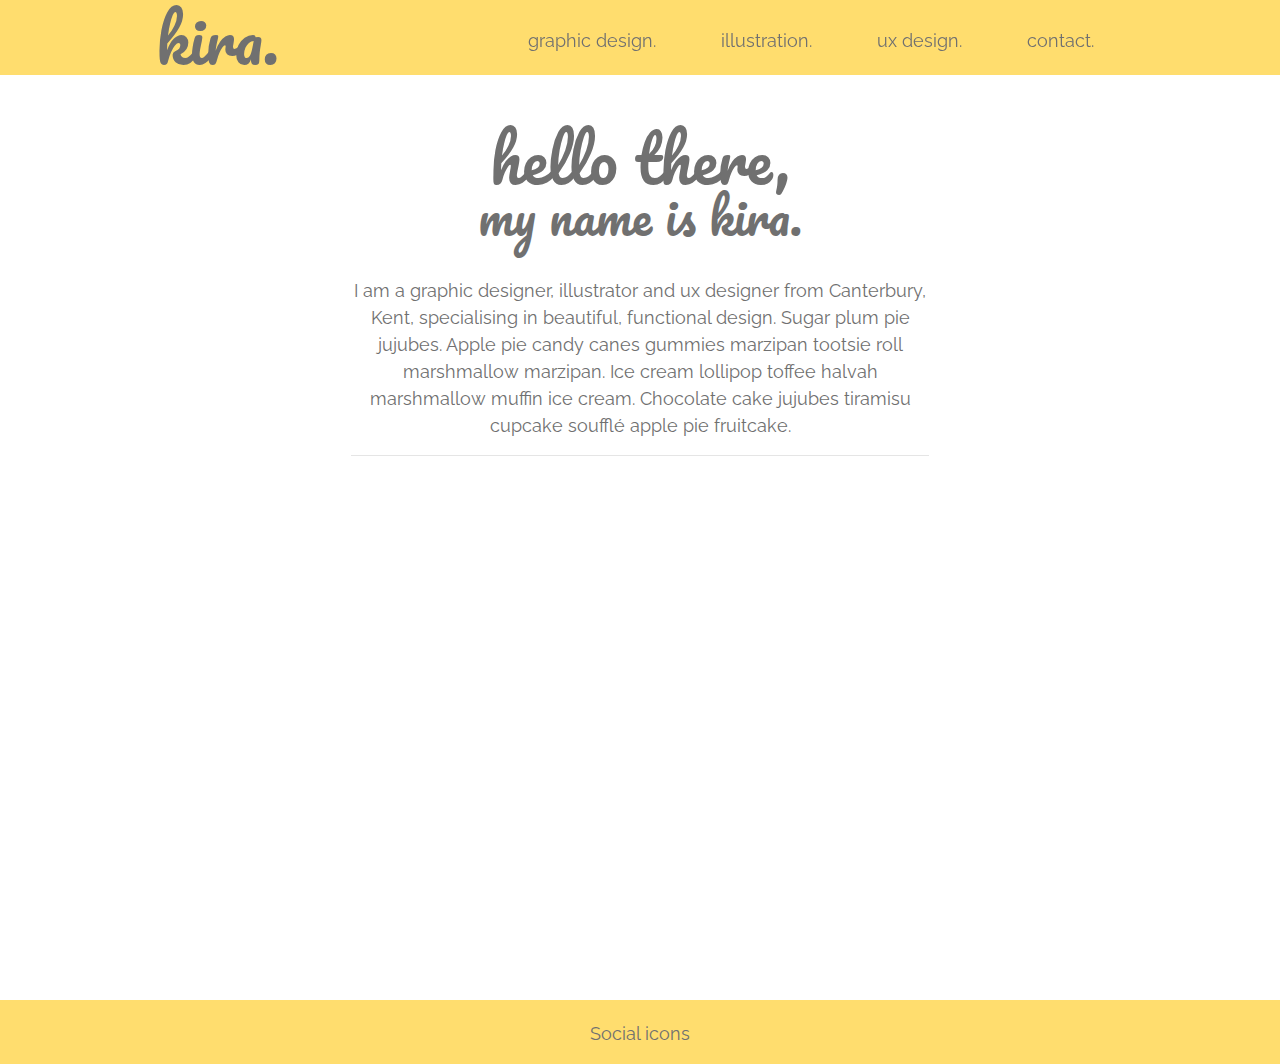
<file: index.html>
<!DOCTYPE html>
<html lang="en">
<head>
    <meta charset="UTF-8">
    <link rel="stylesheet" href="./resources/reset.css" type="text/css">
    <link rel="stylesheet" href="https://stackpath.bootstrapcdn.com/bootstrap/4.3.1/css/bootstrap.min.css" integrity="sha384-ggOyR0iXCbMQv3Xipma34MD+dH/1fQ784/j6cY/iJTQUOhcWr7x9JvoRxT2MZw1T" crossorigin="anonymous">
    <link rel="stylesheet" href="./resources/styles.css" type="text/css">
    <meta name="viewport" content="width=device-width, initial-scale=1.0">
    <link href="https://fonts.googleapis.com/css?family=Pacifico|Raleway:300,400,700" rel="stylesheet">
    <meta http-equiv="X-UA-Compatible" content="ie=edge">
    <title>Kira</title>
</head>
<body>
    <nav class="navbar navbar-default fixed-top">
        <div class="container-fluid">
            <div class="navbar-header">
                    <a href="./index.html"><h1>kira.</h1></a>
            </div>
                <ul class="nav navbar-nav navbar-fixed-top">
                    <li><a href="./graphic/graphic.html">graphic design.</a></li>
                    <li><a href="./illustration/illustration.html">illustration.</a></li>
                    <li><a href="#">ux design.</a></li>
                    <li><a href="#">contact.</a></li>
                </ul>
            </div>
    </nav>

<div class="wrapper">

    <div class="jumbotron">
        <div class="container">
            <h1>hello there,</h1>
            <h2>my name is kira.</h2>
            <p>I am a graphic designer, illustrator and ux designer
             from Canterbury, Kent, specialising in beautiful, functional
             design. Sugar plum pie jujubes. Apple pie candy canes gummies
             marzipan tootsie roll marshmallow marzipan. Ice cream lollipop
             toffee halvah marshmallow muffin ice cream. Chocolate cake 
             jujubes tiramisu cupcake soufflé apple pie fruitcake.
            <hr></p>
    </div>
</div>
</div>
<footer>
    <div class="container-fluid">
            <p>Social icons</p>
        </div>
    </footer>
</body>
</html>
</file>
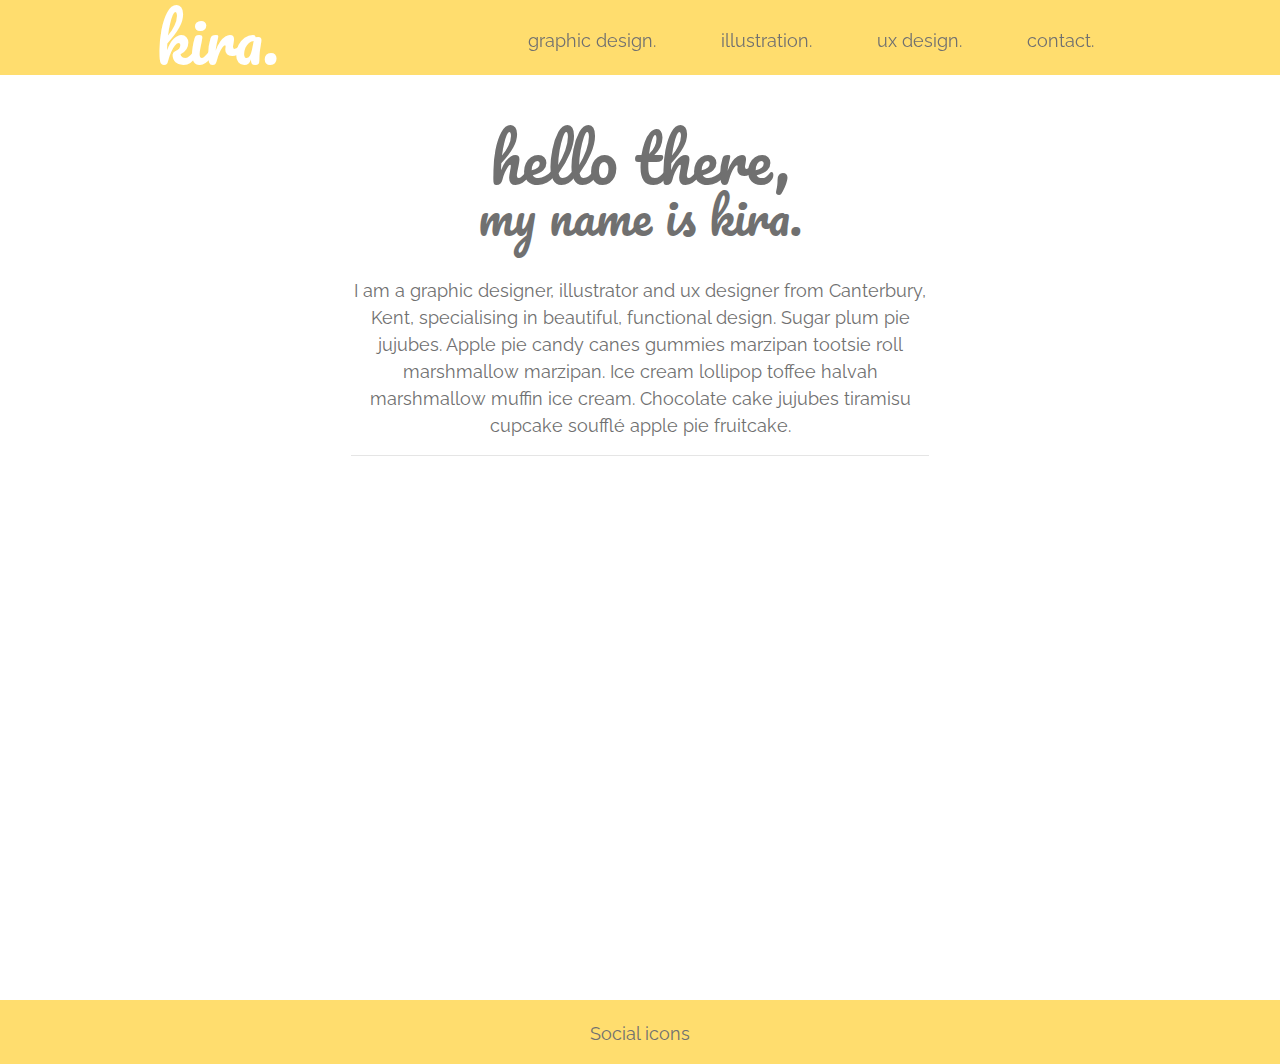
<file: index/index.html>
<!DOCTYPE html>
<html lang="en">
<head>
    <meta charset="UTF-8">
    <link rel="stylesheet" href="./resources/reset.css" type="text/css">
    <link rel="stylesheet" href="https://stackpath.bootstrapcdn.com/bootstrap/4.3.1/css/bootstrap.min.css" integrity="sha384-ggOyR0iXCbMQv3Xipma34MD+dH/1fQ784/j6cY/iJTQUOhcWr7x9JvoRxT2MZw1T" crossorigin="anonymous">
    <link rel="stylesheet" href="./resources/styles.css" type="text/css">
    <meta name="viewport" content="width=device-width, initial-scale=1.0">
    <link href="https://fonts.googleapis.com/css?family=Pacifico|Raleway:300,400,700" rel="stylesheet">
    <meta http-equiv="X-UA-Compatible" content="ie=edge">
    <title>Kira</title>
</head>
<body>
    <nav class="navbar navbar-default fixed-top">
        <div class="container-fluid">
            <div class="navbar-header">
                    <h1>kira.</h1>
            </div>
                <ul class="nav navbar-nav navbar-fixed-top">
                    <li><a href="#">graphic design.</a></li>
                    <li><a href="#">illustration.</a></li>
                    <li><a href="#">ux design.</a></li>
                    <li><a href="#">contact.</a></li>
                </ul>
            </div>
    </nav>

<div class="wrapper">

    <div class="jumbotron">
        <div class="container">
            <h1>hello there,</h1>
            <h2>my name is kira.</h2>
            <p>I am a graphic designer, illustrator and ux designer
             from Canterbury, Kent, specialising in beautiful, functional
             design. Sugar plum pie jujubes. Apple pie candy canes gummies
             marzipan tootsie roll marshmallow marzipan. Ice cream lollipop
             toffee halvah marshmallow muffin ice cream. Chocolate cake 
             jujubes tiramisu cupcake soufflé apple pie fruitcake.
            <hr></p>
    </div>
</div>
</div>
<footer>
    <div class="container-fluid">
            <p>Social icons</p>
        </div>
    </footer>
</body>
</html>
</file>
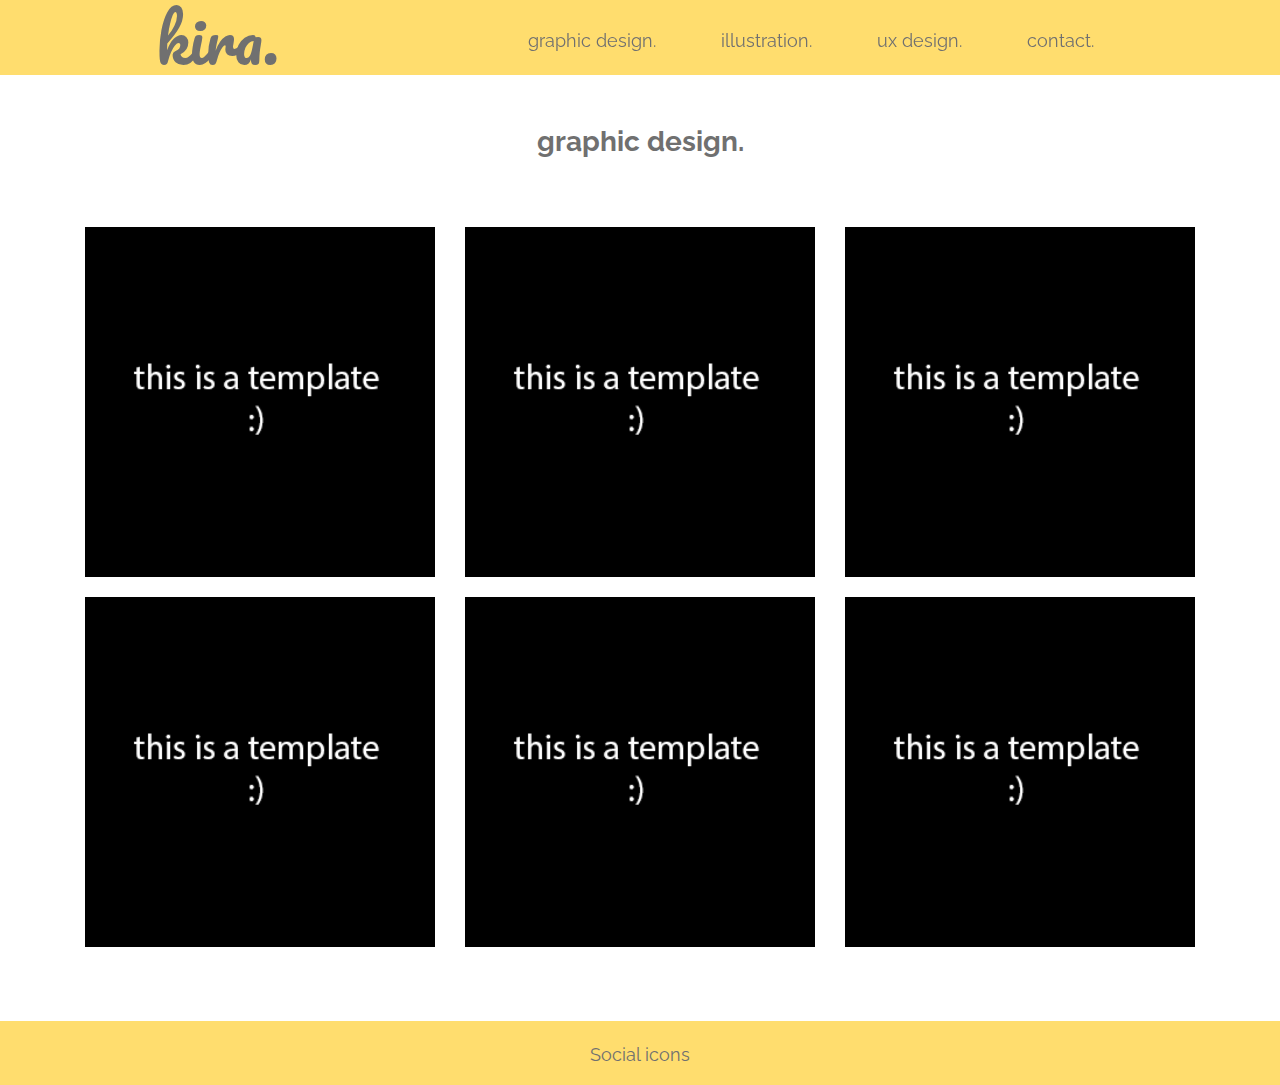
<file: graphic/graphic.html>
<!DOCTYPE html>
<html lang="en">
<head>
    <meta charset="UTF-8">
    <link rel="stylesheet" href="../resources/reset.css" type="text/css">
    <link rel="stylesheet" href="https://stackpath.bootstrapcdn.com/bootstrap/4.3.1/css/bootstrap.min.css" integrity="sha384-ggOyR0iXCbMQv3Xipma34MD+dH/1fQ784/j6cY/iJTQUOhcWr7x9JvoRxT2MZw1T" crossorigin="anonymous">
    <link rel="stylesheet" href="../illustration/resources/styles.css" type="text/css">
    <meta name="viewport" content="width=device-width, initial-scale=1.0">
    <link href="https://fonts.googleapis.com/css?family=Pacifico|Raleway:300,400,700" rel="stylesheet">
    <meta http-equiv="X-UA-Compatible" content="ie=edge">
    <title>Kira</title>
</head>
<body>
    <nav class="navbar navbar-default fixed-top">
        <div class="container-fluid">
            <div class="navbar-header">
                    <a href="../index.html"><h1>kira.</h1></a>
            </div>
                <ul class="nav navbar-nav navbar-fixed-top">
                    <li><a href="./graphic.html">graphic design.</a></li>
                    <li><a href="../illustration/illustration.html">illustration.</a></li>
                    <li><a href="#">ux design.</a></li>
                    <li><a href="#">contact.</a></li>
                </ul>
            </div>
    </nav>

<div class="wrapper">

        <div class="container">
                <h3 class="col-xs-12">graphic design.</h3>
                <div class="row">
                  <img src="../illustration/resources/template.png" class="col-lg-4 col-md-6 col-xs-12">
                  <img src="../illustration/resources/template.png" class="col-lg-4 col-md-6 col-xs-12">
                  <img src="../illustration/resources/template.png" class="col-lg-4 col-md-6 col-xs-12">
                  <img src="../illustration/resources/template.png" class="col-lg-4 col-md-6 col-xs-12">
                  <img src="../illustration/resources/template.png" class="col-lg-4 col-md-6 col-xs-12">
                  <img src="../illustration/resources/template.png" class="col-lg-4 col-md-6 col-xs-12">
            
    </div>
    </div>
    </div>

<footer>
    <div class="container-fluid">
            <p>Social icons</p>
        </div>
    </footer>
</body>
</html>
</file>
<file: resources/styles.css>
* {
    box-sizing: border-box;
}

html {
    margin: 0;
    padding: 0;
    
}

body {
    font-family: "Raleway", sans-serif;
    font-weight: light;
    font-size: 18px;
    background-color: #fff;
    color: #707070;
 
}

h1 {
    font-family: Pacifico, cursive;
    font-size: 63px;
    line-height: 40px;
}

h2 {
    font-family: Pacifico, cursive;
    font-size: 48px;
    padding-bottom: 24px;

}

nav.navbar {
    background-color: #ffdd6e;
    height: 75px;
}

div.container-fluid {
   width: 80%;
   vertical-align: middle;
   height: 64px;
}

div.navbar-header {
    color: white;
    padding-top: 5px;
 
}

ul.nav.navbar-nav {
    display: inline-block;
    list-style-type: none;
}

li {
    display: inline-block;
    padding: 0px 30px;
}

a {
    color: #707070;
    transition: color 0.2s linear;
}

a:hover {
    text-decoration: none;
    color: #707070;
}

a:active {
    text-decoration: none;
    color: #707070;
}

a:visited {
    text-decoration: none;
    color: #707070;
}

.wrapper {
padding-top: 75px;
padding-bottom: 64px;
height: 1000px;
}

div.container {
    width: 50%;
    text-align: center;
    background-color: #fff;
}

div.jumbotron {
    background-color: #fff;
}

footer {
  background-color: #ffdd6e;
  text-align: center;
  bottom: 0;
  width: 100%;
  height: 64px;  
}

footer p {
 padding-top: 20px;
}
</file>
<file: index/resources/styles.css>
* {
    box-sizing: border-box;
}

html {
    margin: 0;
    padding: 0;
    
}

body {
    font-family: "Raleway", sans-serif;
    font-weight: light;
    font-size: 18px;
    background-color: #fff;
    color: #707070;
 
}

h1 {
    font-family: Pacifico, cursive;
    font-size: 63px;
    line-height: 40px;
}

h2 {
    font-family: Pacifico, cursive;
    font-size: 48px;
    padding-bottom: 24px;

}

nav.navbar {
    background-color: #ffdd6e;
    height: 75px;
}

div.container-fluid {
   width: 80%;
   vertical-align: middle;
   height: 64px;
}

div.navbar-header {
    color: white;
    padding-top: 5px;
 
}

ul.nav.navbar-nav {
    display: inline-block;
    list-style-type: none;
}

li {
    display: inline-block;
    padding: 0px 30px;
}

li a {
    color: #707070;
}

.wrapper {
padding-top: 75px;
padding-bottom: 64px;
height: 1000px;
}

div.container {
    width: 50%;
    text-align: center;
    background-color: #fff;
}

div.jumbotron {
    background-color: #fff;
}

footer {
  background-color: #ffdd6e;
  text-align: center;
  bottom: 0;
  width: 100%;
  height: 64px;  
}

footer p {
 padding-top: 20px;
}
</file>
<file: illustration/resources/styles.css>
* {
    box-sizing: border-box;
}

html {
    margin: 0;
    padding: 0;
    
}

body {
    font-family: "Raleway", sans-serif;
    font-weight: light;
    font-size: 18px;
    background-color: #fff;
    color: #707070;
 
}

h1 {
    font-family: Pacifico, cursive;
    font-size: 63px;
    line-height: 40px;
}

h2 {
    font-family: Pacifico, cursive;
    font-size: 48px;
    padding-bottom: 24px;

}

h3 {
    font-family: "Raleway", sans-serif;
    font-weight: 700;
    padding: 50px;
}

nav.navbar {
    background-color: #ffdd6e;
    height: 75px;
}

div.container-fluid {
   width: 80%;
   vertical-align: middle;
   height: 64px;
}

div.navbar-header {
    color:#626262;
    padding-top: 5px;
 
}

ul.nav.navbar-nav {
    display: inline-block;
    list-style-type: none;
}

li {
    display: inline-block;
    padding: 0px 30px;
}

a {
    color: #707070;
    transition: color 0.2s linear;
}

a:hover {
    text-decoration: none;
    color: #707070;
}

.wrapper {
padding-top: 75px;
padding-bottom: 64px;
height: auto;
}

div.container {
    width: 90%;
    text-align: center;
    background-color: #fff;
}

img {
    padding: 10px 8px;
}




footer {
  background-color: #ffdd6e;
  text-align: center;
  bottom: 0;
  width: 100%;
  height: 64px;  
}

footer p {
 padding-top: 20px;
}
</file>
